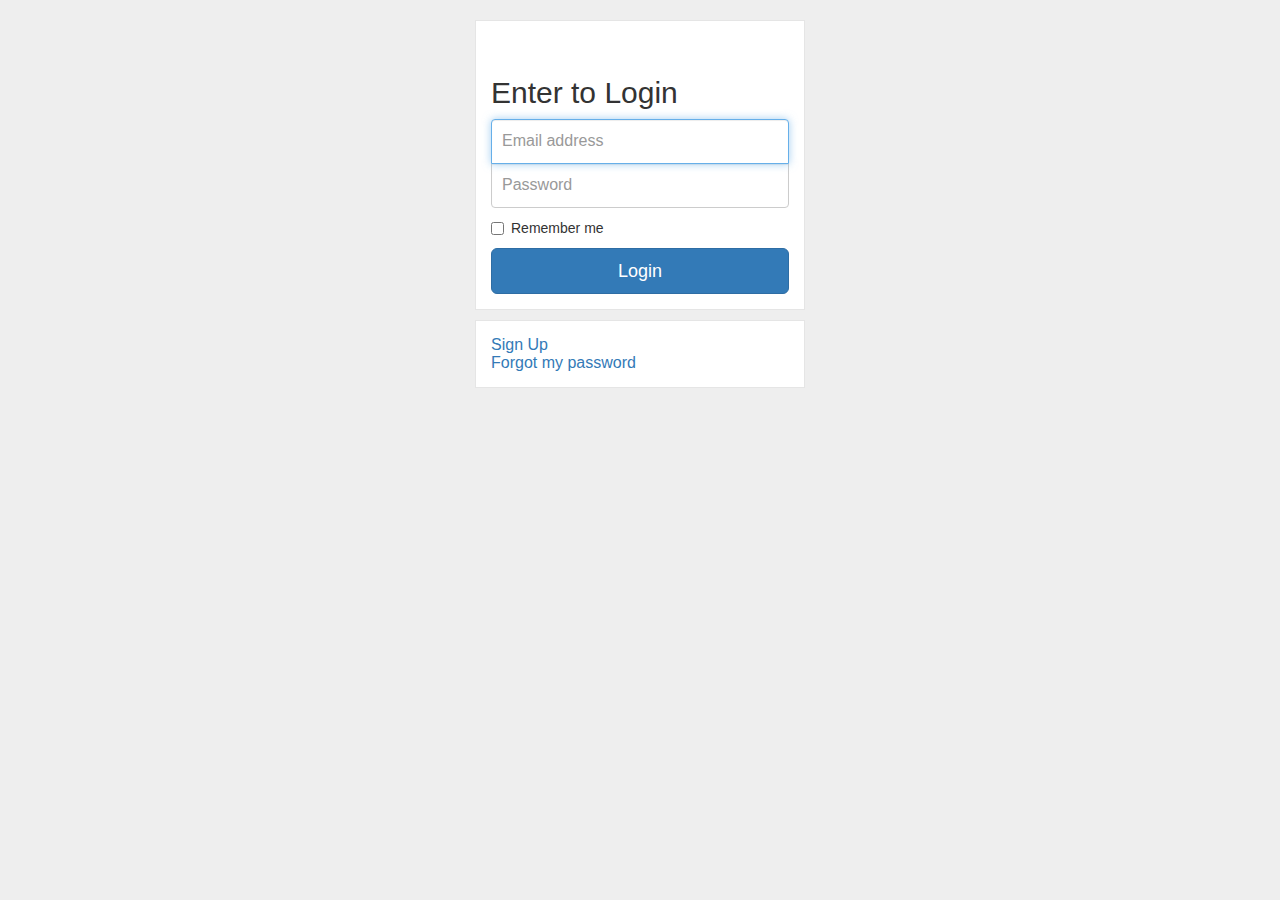
<file: secondtesting/login.html>
<html>
  <head>
	<title>
		User Login
	</title>
    <script src="https://ajax.googleapis.com/ajax/libs/jquery/1.11.1/jquery.min.js"></script>
    <!-- Latest compiled and minified CSS -->
    <link rel="stylesheet" href="https://maxcdn.bootstrapcdn.com/bootstrap/3.3.1/css/bootstrap.min.css">
    <!-- Latest compiled and minified JavaScript -->
    <script src="https://maxcdn.bootstrapcdn.com/bootstrap/3.3.1/js/bootstrap.min.js"></script>

    <link href="signin.css" rel="stylesheet">

  </head>

  <body>
  	<!-- TODO:
  		Find a way to call this page right under the index.html's 
  		navigation bar. Something like angular toggle.
  	-->
	<!--Button for Register a new account -->


    <div class="container"> <!-- container for login_page -->
	  <form class="form-signin" role="form"> <!-- form-->
		<br/>
		<h2 class="form-signin-heading">Enter to Login</h2>
		
		<!--Input email for sign in -->
		<label for="inputEmail" class="sr-only">
			Email address
		</label>
		<input type="email" id="inputEmail" class="form-control" placeholder="Email address" required autofocus>
		
		<!--Input password for sign in -->
		<label for="inputPassword" class="sr-only">
			Password
		</label>
		<input type="password" id="inputPassword" class="form-control" placeholder="Password" required>

		<!-- Checkbox for remember sign in information. TODO: need functionality to support-->
		<div class="checkbox">
			<label>
				<input type="checkbox" value="remember-me"> 
				Remember me
			</label>
		</div>
		
		<!--Button for sign in -->
		<button class="btn btn-lg btn-primary btn-block" type="submit">
			Login
		</button>
		
	  </form> <!--/form -->
	  <form class="form-signup">
	  	<table>
	      	<td><a href="signUp.html">Sign Up</td>
	      	<tr \>
	        <td><a href="#">Forgot my password</td>
	  	</table>
	  </form>
	</div> <!-- /container -->
  <body>
</html>
</file>
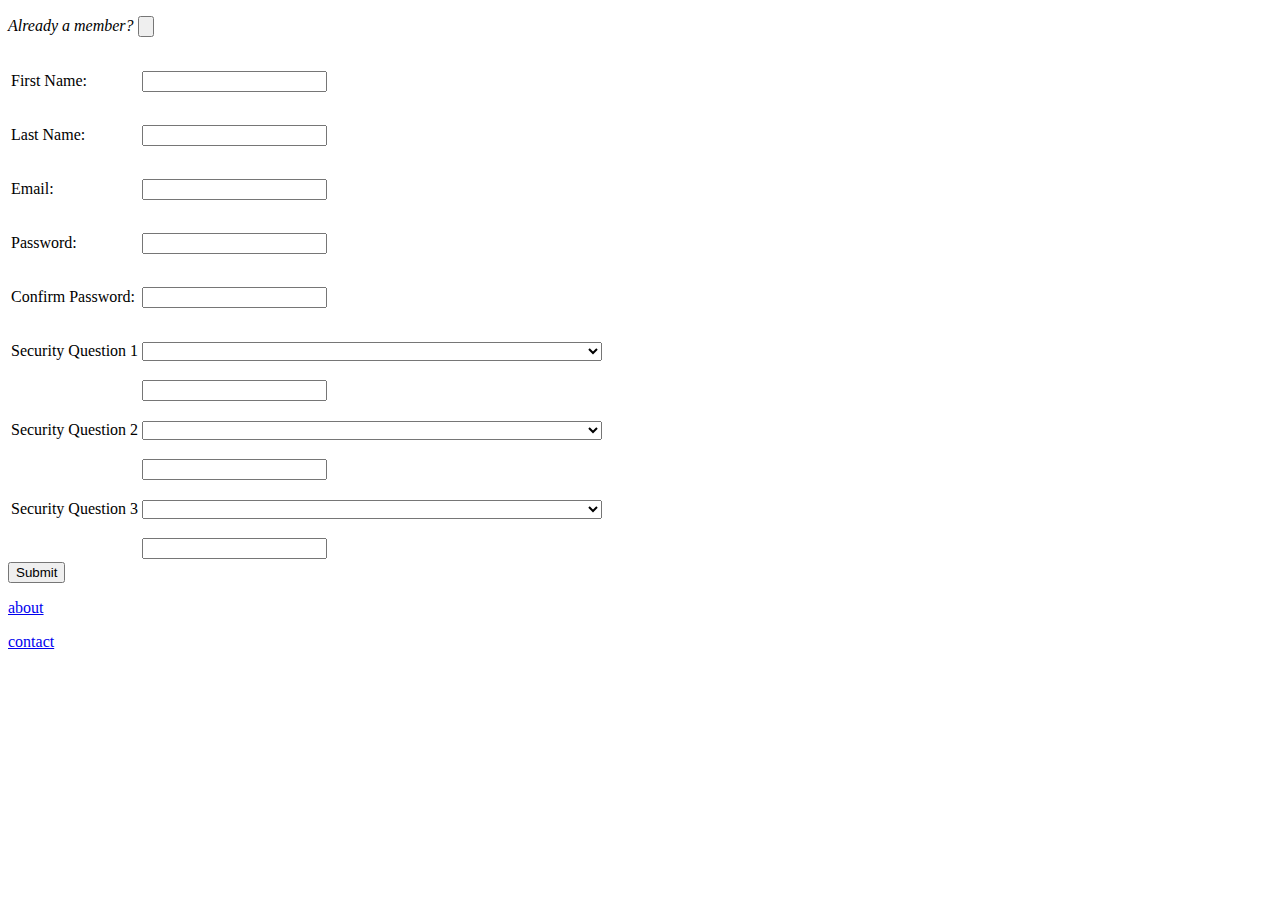
<file: secondtesting/signUp.html>
<!DOCTYPE html>
	<head>
		<title>Join Libros</title>

		<!--
		<link rel="stylesheet" type="text/css" href="stylesheets/signUp.css">
		-->
	</head>
	<body>
		<div class="log_b_position">
			<p style="font-family:verdana">
				<i>Already a member?</i>
				<a href="login.html"><input id="login" type="submit" value=""/></a>
			</p>
		</div>
		
		<div class="personal_info">
			<form>
				<table>
					<tr>
						<td><p id="reg_style">First Name: </p></td>
						<td><input id="fName"type="text" value=""/><td>
					</tr>
					<tr>
						<td><p id="reg_style">Last Name: </p></td>
						<td><input id="lName"type="text" value=""/><td>
					</tr>
					<tr>
						<td><p id="reg_style">Email: </p></td>
						<td><input id="email"type="email" value=""/><td>
					</tr>				
					<tr>
						<td><p id="reg_style">Password: </p></td>
						<td><input id="pw"type="password" value=""/><td>
					</tr>
					<tr>
						<td><p id="reg_style">Confirm Password: </p></td>
						<td><input id="cpw"type="password" value=""/><td>
					</tr>
					<tr>
						<td><p id="reg_style">Security Question 1 </p></td>
						<td>
							<select>
								<option value="1"></option>
								<option value="2">What is the first name of the person you first kissed?</option>
								<option value="3">What is the last name of the teacher who gave you your first failing grade?</option>
								<option value="4">What is the name of the place your wedding reception was held?</option>
								<option value="5">In what city or town did you meet your spouse/partner?</option>
								<option value="6">What was the make and model of your first car?</option>
							</select>
						</td>
					<tr><td></td>
						<td><input id="secQ1"type="text" value="" maxlength="12"/><td>
					</tr>
					<tr>
						<td><p id="reg_style">Security Question 2 </p></td>
						<td>
							<select>
								<option value="1"></option>
								<option value="2">What is the first name of the person you first kissed?</option>
								<option value="3">What is the last name of the teacher who gave you your first failing grade?</option>
								<option value="4">What is the name of the place your wedding reception was held?</option>
								<option value="5">In what city or town did you meet your spouse/partner?</option>
								<option value="6">What was the make and model of your first car?</option>
							</select>
						</td>
					<tr><td></td>
						<td><input id="secQ2"type="text" value="" maxlength="12"/><td>
					</tr>
					<tr>
						<td><p id="reg_style">Security Question 3 </p></td>
						<td>
							<select>
								<option value="1"></option>
								<option value="2">What is the first name of the person you first kissed?</option>
								<option value="3">What is the last name of the teacher who gave you your first failing grade?</option>
								<option value="4">What is the name of the place your wedding reception was held?</option>
								<option value="5">In what city or town did you meet your spouse/partner?</option>
								<option value="6">What was the make and model of your first car?</option>
							</select>
						</td>
					<tr><td></td>
						<td><input id="secQ3"type="text" value="" maxlength="12"/><td>
					</tr>				
				</table>	
				<input id="submit" type="submit" value="Submit"/>
			</form>			
		</div>	

		<div class="foot_links">
			<p><a href="/about.html">about</p>
			<p><a href="/contact.html">contact</p>
		</div>
	</body>
</html>
</file>
<file: secondtesting/signin.css>
body {
  background: #eee;  
}

.form-signin {
  max-width: 330px;
  padding: 15px;
  margin: 20 auto;
  background-color: #fff;
  border: 1px solid rgba(0,0,0,0.1);  

}
.form-signin .form-signin-heading,
.form-signin .checkbox {
  margin-bottom: 10px;
}
.form-signin .checkbox {
  font-weight: normal;
}
.form-signin .form-control {
  position: relative;
  height: auto;
  -webkit-box-sizing: border-box;
     -moz-box-sizing: border-box;
          box-sizing: border-box;
  padding: 10px;
  font-size: 16px;
}
.form-signin .form-control:focus {
  z-index: 2;
}
.form-signin input[type="email"] {
  margin-bottom: -1px;
  border-bottom-right-radius: 0;
  border-bottom-left-radius: 0;
}
.form-signin input[type="password"] {
  margin-bottom: 10px;
  border-top-left-radius: 0;
  border-top-right-radius: 0;
}


.form-signup {
  max-width: 330px;
  padding: 15px;
  margin: -10 auto;
  background-color: #fff;
  border: 1px solid rgba(0,0,0,0.1);  

}
</file>
